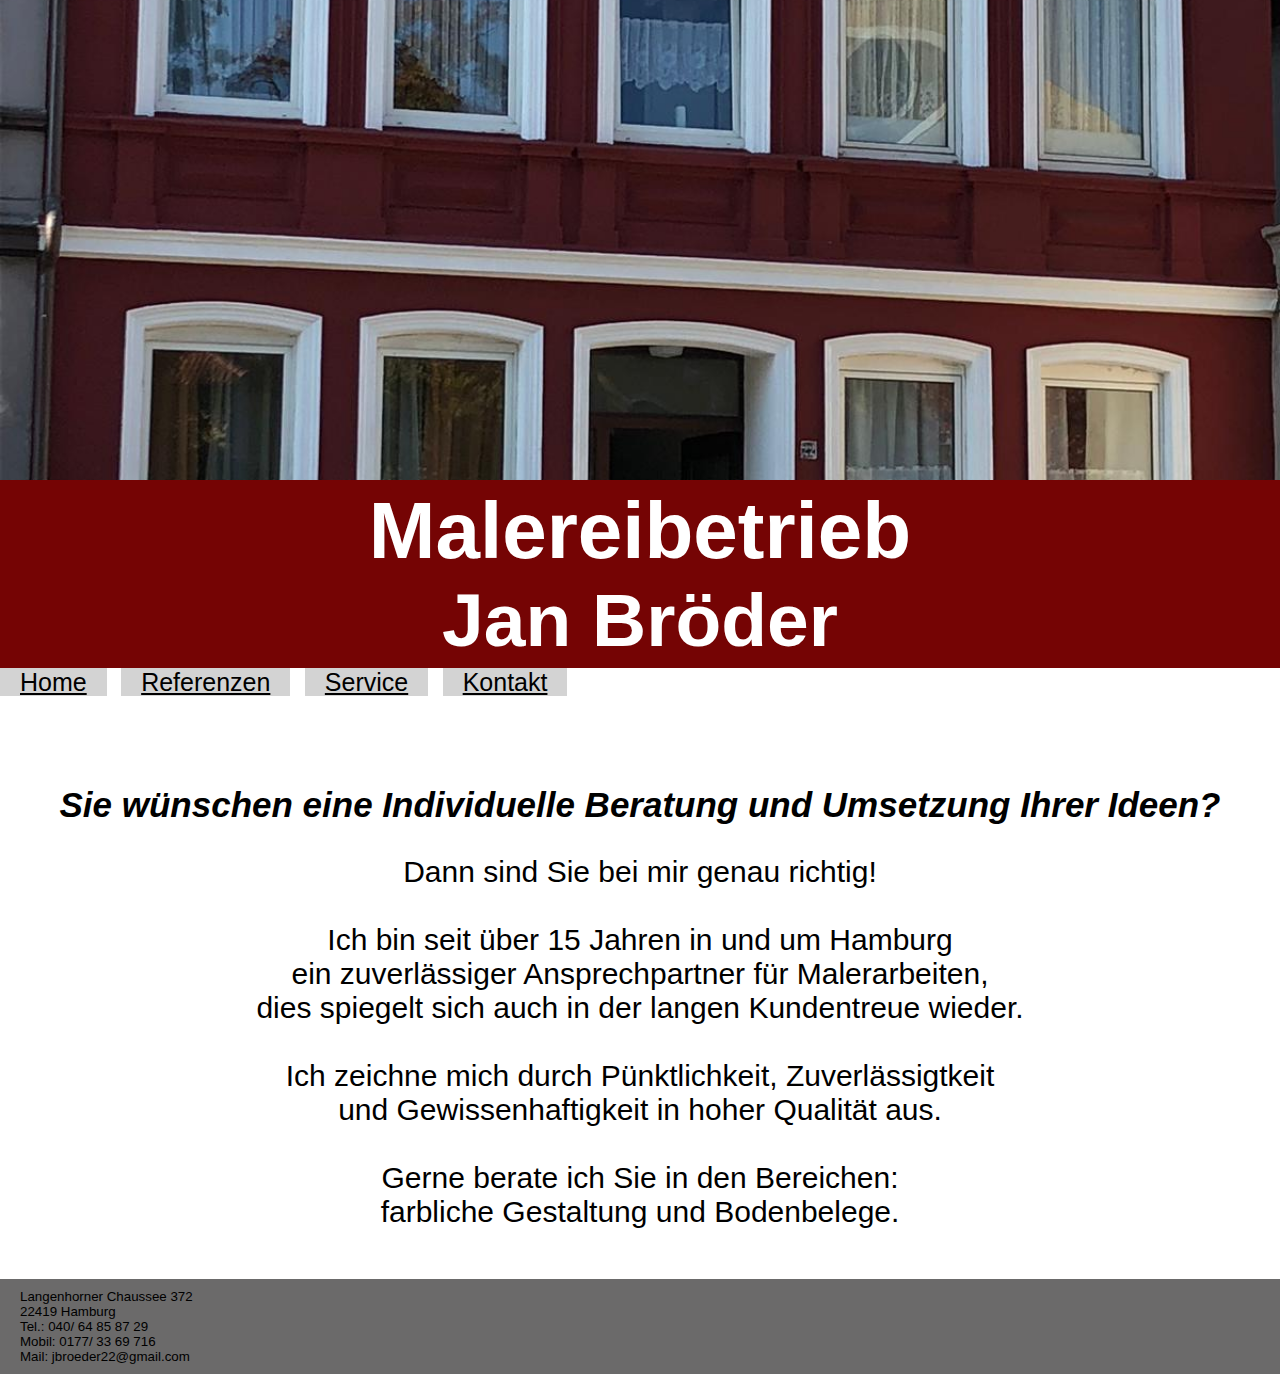
<file: jan/index.html>
<!DOCTYPE html>
<html lang="en">
<head>
    <meta charset="UTF-8">
    <meta name="viewport" content="width=device-width, initial-scale=1.0">
    <title>Malerbetrieb</title>
    <link rel="stylesheet" href="style.css">
</head>
<body>
    <header>
    </header>
    <section class="RoterBalken">
        <h1>Malereibetrieb</h1>
        <h2>Jan Bröder</h2>  
    </section>
    <section class="Navigation">
        <nav>
            <ul>
                <li><a href="index.html">Home</a></li>
                <li><a href="referenzen.html">Referenzen</a></li>
                <li><a href="service.html">Service</a></li>
                <li><a href="kontakt.html">Kontakt</a></li>
                <li><h3>Hamburg</h3></li>
            </ul>
        </nav>
    </section>
    <section class="WhoamI">
        <div>
            <strong><br>Sie wünschen eine Individuelle Beratung und Umsetzung Ihrer Ideen?</strong>
        </div>
        <p>
            Dann sind Sie bei mir genau richtig!<br><br>
            Ich bin seit über 15 Jahren in und um Hamburg<br> ein zuverlässiger Ansprechpartner für Malerarbeiten,<br> dies spiegelt sich auch in der langen Kundentreue wieder.<br><br>
            Ich zeichne mich durch Pünktlichkeit, Zuverlässigtkeit<br> und Gewissenhaftigkeit in hoher Qualität aus.<br><br>
            Gerne berate ich Sie in den Bereichen:<br>farbliche Gestaltung und Bodenbelege.<br>
        </p>
    </section>
    <footer>
        <ul>
            <li id="foot">Langenhorner Chaussee 372</li>
            <li id="foot">22419 Hamburg</li>
            <li id="foot">Tel.: 040/ 64 85 87 29</li>
            <li id="foot">Mobil: 0177/ 33 69 716</li>
            <li id="foot">Mail: jbroeder22@gmail.com</li>
        </ul>
    </footer>

</body>
</html>
</file>
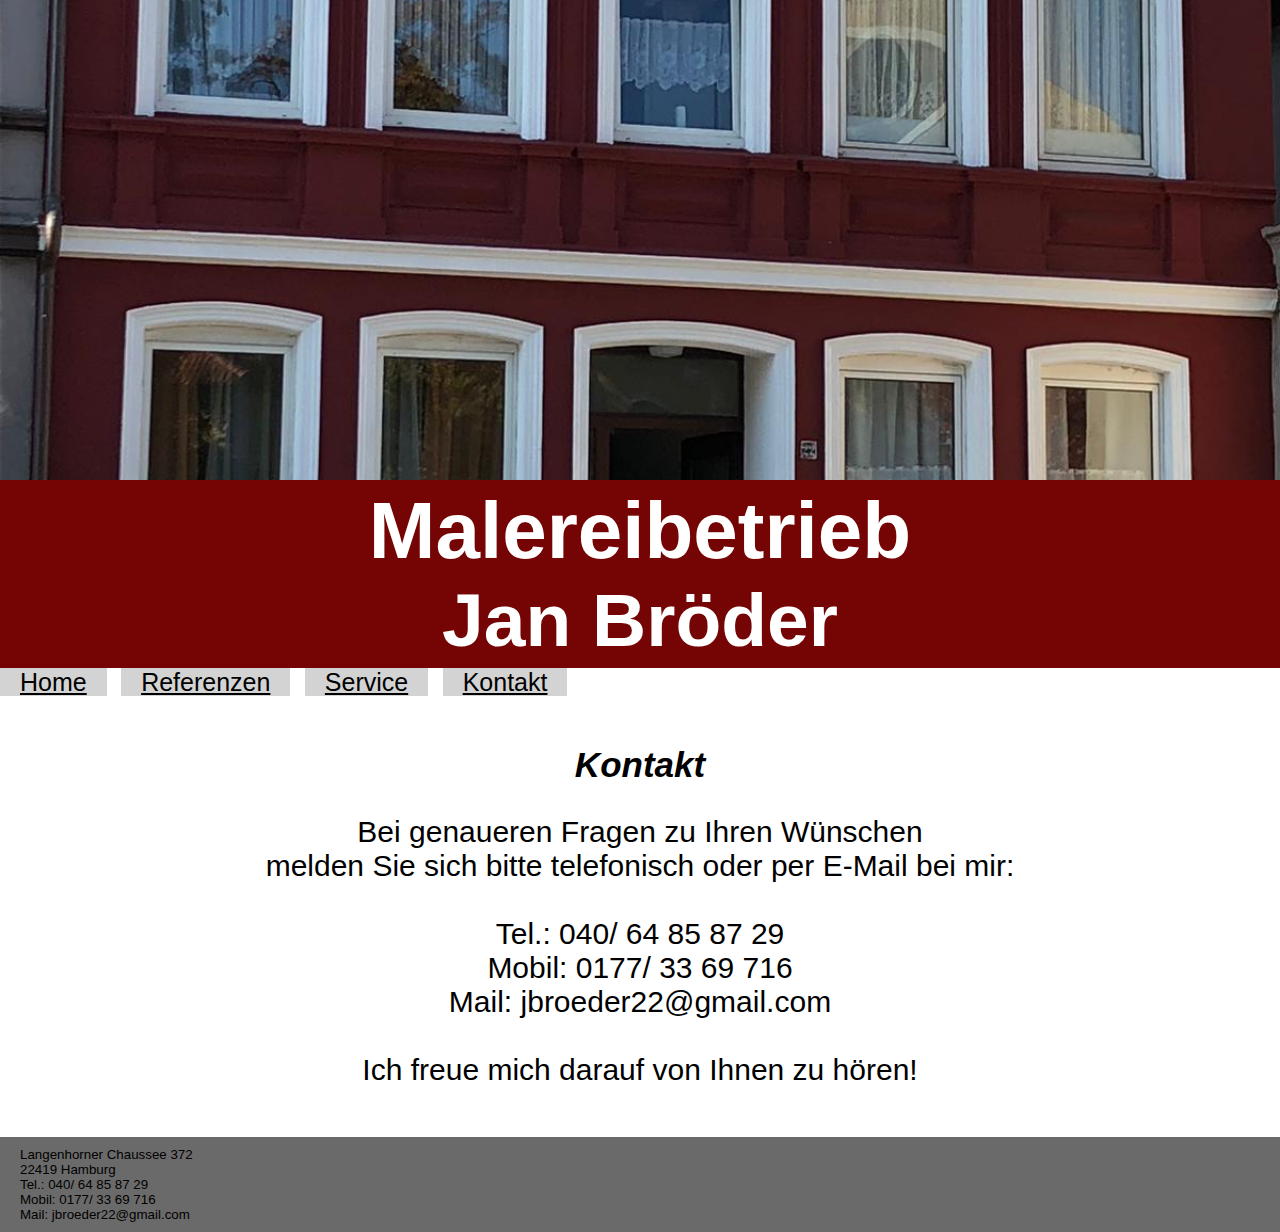
<file: jan/kontakt.html>
<!DOCTYPE html>
<html lang="en">
<head>
    <meta charset="UTF-8">
    <meta name="viewport" content="width=device-width, initial-scale=1.0">
    <title>Malerbetrieb</title>
    <link rel="stylesheet" href="style.css">
</head>
<body>
    <header>
    </header>
    <section class="RoterBalken">
        <h1>Malereibetrieb</h1>
        <h2>Jan Bröder</h2>  
    </section>
    <section class="Navigation">
        <nav>
            <ul>
                <li><a href="index.html">Home</a></li>
                <li><a href="referenzen.html">Referenzen</a></li>
                <li><a href="service.html">Service</a></li>
                <li><a href="kontakt.html">Kontakt</a></li>
                <li><h3>Hamburg</h3></li>
            </ul>
        </nav>
    </section>
    <section class="WhoamI">
        <div>
            <strong>Kontakt</strong>
        </div>
        <p>Bei genaueren Fragen zu Ihren Wünschen<br>
            melden Sie sich bitte telefonisch oder per E-Mail bei mir:<br><br>
            Tel.: 040/ 64 85 87 29<br>
            Mobil: 0177/ 33 69 716<br>
            Mail: jbroeder22@gmail.com<br>
            <br>
            Ich freue mich darauf von Ihnen zu hören!
        </p>
    </section>
    <footer>
        <ul>
            <li id="foot">Langenhorner Chaussee 372</li>
            <li id="foot">22419 Hamburg</li>
            <li id="foot">Tel.: 040/ 64 85 87 29</li>
            <li id="foot">Mobil: 0177/ 33 69 716</li>
            <li id="foot">Mail: jbroeder22@gmail.com</li>
        </ul>
    </footer>

</body>
</html>
</file>
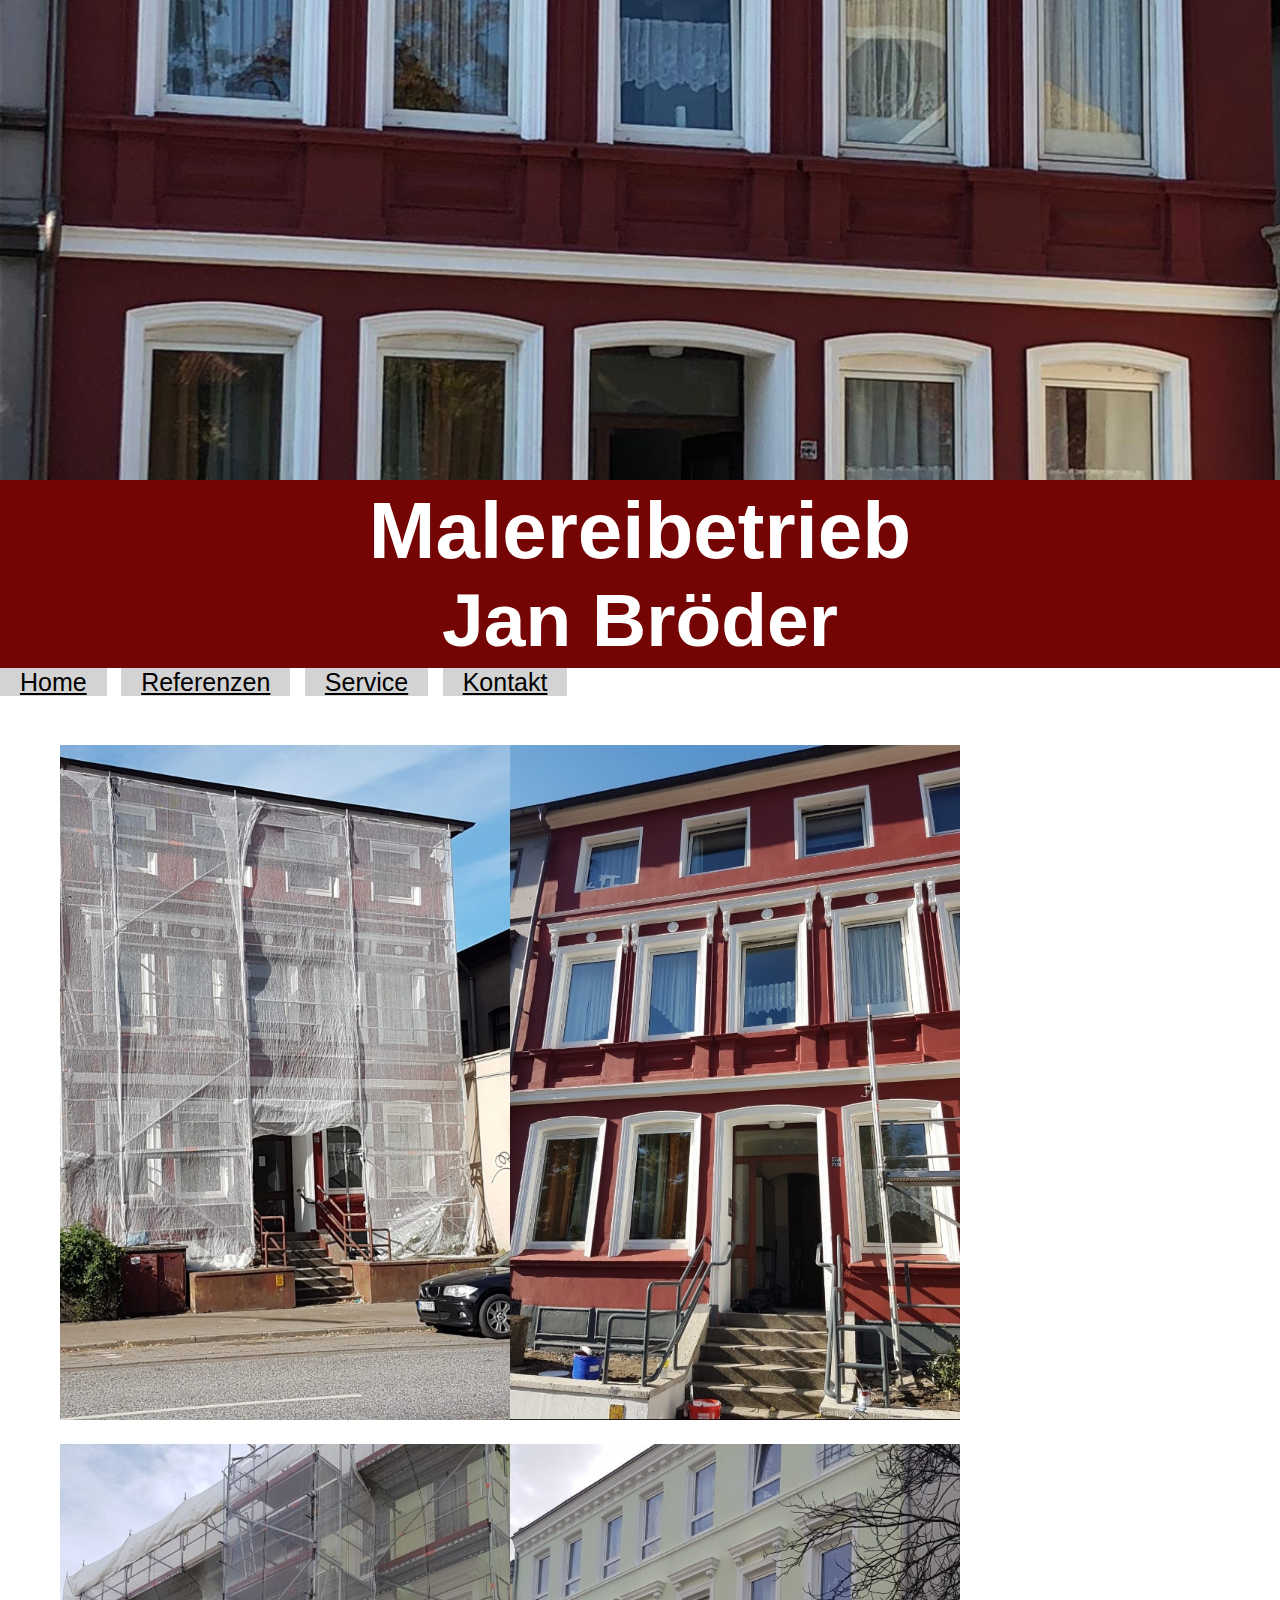
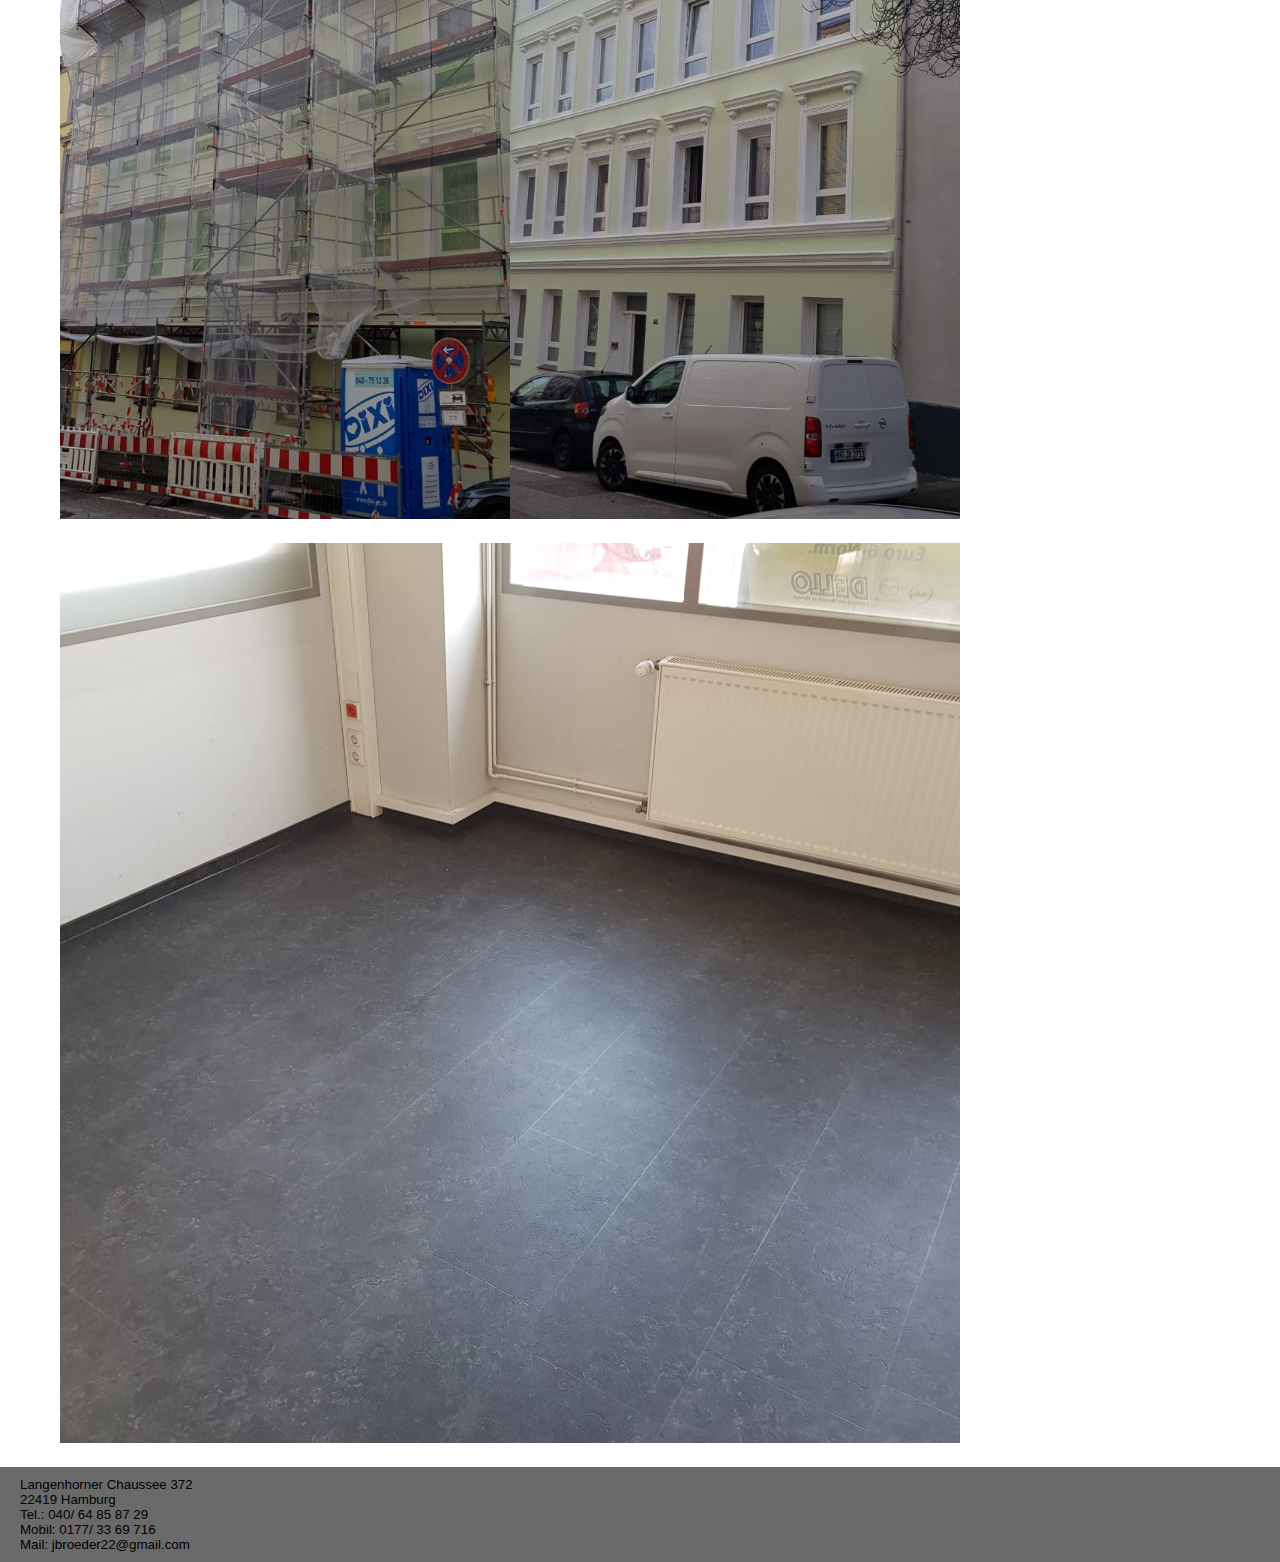
<file: jan/referenzen.html>
<!DOCTYPE html>
<html lang="en">
<head>
    <meta charset="UTF-8">
    <meta name="viewport" content="width=device-width, initial-scale=1.0">
    <title>Malerbetrieb</title>
    <link rel="stylesheet" href="style.css">
</head>
<body>
    <header>
    </header>
    <section class="RoterBalken">
        <h1>Malereibetrieb</h1>
        <h2>Jan Bröder</h2>  
    </section>
    <section class="Navigation">
        <nav>
            <ul>
                <li><a href="index.html">Home</a></li>
                <li><a href="referenzen.html">Referenzen</a></li>
                <li><a href="service.html">Service</a></li>
                <li><a href="kontakt.html">Kontakt</a></li>
                <li><h3>Hamburg</h3></li>
            </ul>
        </nav>
    </section>
    <section class="Refer">
        <figure>
            <img src="images/Refonen.jpg" alt="Fassade">
        </figure>
        <figure>
            <img src="images/Reftwo.jpg" alt="Fassade 2">
        </figure>
        <figure>
            <img src="images/Refthree.jpg" alt="Boden">
        </figure>
    </section>
    <footer>
        <ul>
            <li id="foot">Langenhorner Chaussee 372</li>
            <li id="foot">22419 Hamburg</li>
            <li id="foot">Tel.: 040/ 64 85 87 29</li>
            <li id="foot">Mobil: 0177/ 33 69 716</li>
            <li id="foot">Mail: jbroeder22@gmail.com</li>
        </ul>
    </footer>

</body>
</html>
</file>
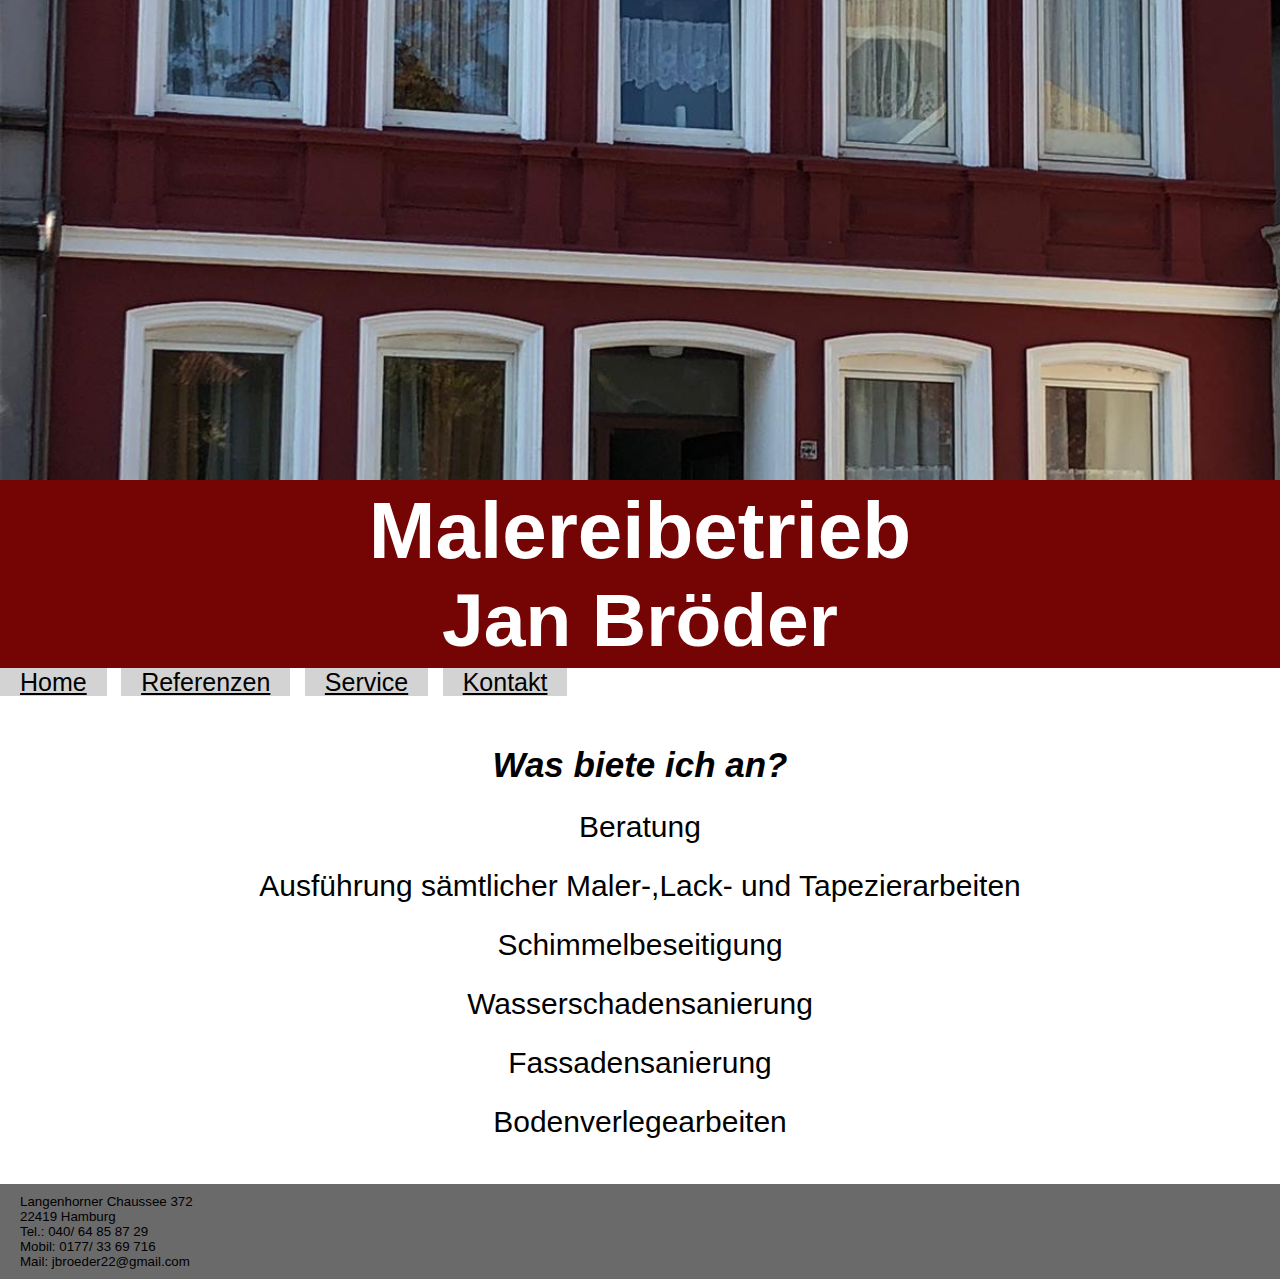
<file: jan/service.html>
<!DOCTYPE html>
<html lang="en">
<head>
    <meta charset="UTF-8">
    <meta name="viewport" content="width=device-width, initial-scale=1.0">
    <title>Malerbetrieb</title>
    <link rel="stylesheet" href="style.css">
</head>
<body>
    <header>
    </header>
    <section class="RoterBalken">
        <h1>Malereibetrieb</h1>
        <h2>Jan Bröder</h2>  
    </section>
    <section class="Navigation">
        <nav>
            <ul>
                <li><a href="index.html">Home</a></li>
                <li><a href="referenzen.html">Referenzen</a></li>
                <li><a href="service.html">Service</a></li>
                <li><a href="kontakt.html">Kontakt</a></li>
                <li><h3>Hamburg</h3></li>
            </ul>
        </nav>
    </section>
    <section class="WhoamI">
        <div>
            <strong>Was biete ich an?</strong>
        </div>
        <ul>
            <li id="Leistung">Beratung</li>
            <li id="Leistung">Ausführung sämtlicher Maler-,Lack- und Tapezierarbeiten</li>
            <li id="Leistung">Schimmelbeseitigung</li>
            <li id="Leistung">Wasserschadensanierung</li>
            <li id="Leistung">Fassadensanierung</li>
            <li id="Leistung">Bodenverlegearbeiten</li>
        </ul>
    </section>
    <footer>
        <ul>
            <li id="foot">Langenhorner Chaussee 372</li>
            <li id="foot">22419 Hamburg</li>
            <li id="foot">Tel.: 040/ 64 85 87 29</li>
            <li id="foot">Mobil: 0177/ 33 69 716</li>
            <li id="foot">Mail: jbroeder22@gmail.com</li>
        </ul>
    </footer>

</body>
</html>
</file>
<file: jan/style.css>
body{
    background: rgb(128, 125, 125);
    font-family: Arial, Helvetica, sans-serif;
    margin:0;
    padding: 0;
}
header{
    background: black;
    padding: 40px 40px 40px 40px;
    background-image: url(images/background.jpg);
    background-position: center;
    background-repeat: no-repeat;
    background-size: 100%;
    height: 400px;
}
h1{
    text-align: center;
    color: white;
    /*background: rgb(255, 255, 255);*/
    padding: 0px;
    margin: 0;
    font-size: 80px;
    top: 0px;
}
h2{
    color: white;
    margin: 0;
    padding: 0;
    text-align: center;
    font-size: 75px;
}
h3{
    font-size: xx-small;
    top:-9999px;
    position: relative;
    margin:0px
}
a{
    font-size: 25px;
    color: black;
    background-color: lightgrey;
    padding: 0px 20px 0px 20px;
}
p{
    text-align: center;
    font-size: 30px;
}
ul{
    margin: 0;
    padding: 0;
    list-style-type: none;
}
.RoterBalken{
    padding: 5px;
    background: rgb(117, 4, 4);
}
.Navigation{
    background: white;
    color: black;
    display:flex;
    flex-direction: row;
}
.Navigation li{
    display: inline;
    margin: 0 10px 0 0;
}
.WhoamI{
    padding: 20px;
    background: white;
    color: black;
}
.WhoamI div{
    text-align: center;
    font-size: 35px;
    font-style: oblique;
}
footer{
    color:black;
    background: rgb(107, 106, 106);
    padding: 10px 20px;
}
#foot{
    display: column;
    font-size: smaller;
}
#Leistung{
    text-align: center;
    font-size: 30px;
    margin: 25px;
}
.Refer{
    background: white;
    padding: 10px;
}
.Refer figure{
    margin: auto;
}
.Refer figure img{
    width: 1200px;
    padding: 10px 50px 10px 50px;
}
@media screen and (max-width: 1300px){
    .Refer figure img{
        width: 900px;
        padding: 10px 50px 10px 50px;
    }
}
@media screen and (max-width: 1000px){
    .Refer figure img{
        width: 800px;
        padding: 10px 50px 10px 50px;
    }
}
@media screen and (max-width: 900px){
    .Refer figure img{
        width: 700px;
        padding: 10px 50px 10px 50px;
    }
}
@media screen and (max-width: 850px){
    .Refer figure img{
        width: 600px;
        padding: 10px 20px 10px 20px;
    }
}
@media screen and (max-width: 750px){
    h1{
        font-size: 50px;
    }
    .Refer figure img{
        width: 500px;
        padding: 10px 20px 10px 20px;
    }
}
@media screen and (max-width:500px){
    h1{
        font-size: 50px;
    }
    .Refer figure img{
        width: 400px;
        padding: 10px 50px 10px 50px;
    }
}
@media screen and (max-width:300px){
    h1{
        font-size: 30px;
    }
    h2{
        font-size: 30px;
    }
    .Refer figure img{
        width: 200px;
        padding: 10px 5px 10px 5px;
    }
}
@media screen and (max-width:200px){
    h1{
        font-size: 20px;
    }
    h2{
        font-size: 20px;
    }
    .Refer figure img{
        width: 150px;
        padding: 10px 5px 10px 5px;
    }
}
</file>
